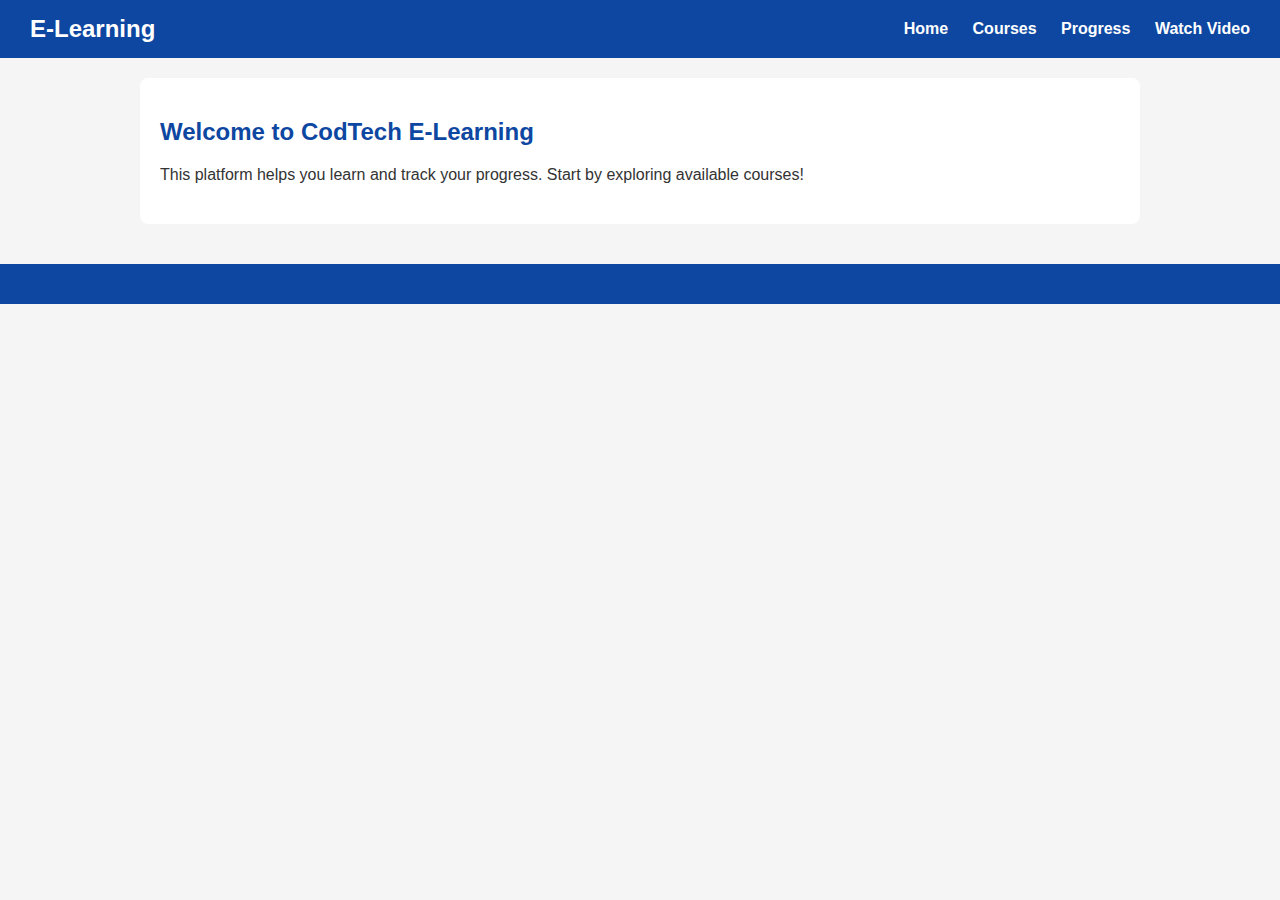
<file: index.html>
<!DOCTYPE html>
<html lang="en">
<head>
  <meta charset="UTF-8" />
  <title>E-Learning Platform</title>
  <link rel="stylesheet" href="style.css" />
</head>
<body>

<header>
  <h1>E-Learning</h1>
  <nav>
    <a href="index.html">Home</a>
    <a href="courses.html">Courses</a>
    <a href="progress.html">Progress</a>
    <a href="video.html">Watch Video</a>
  </nav>
</header>

<div class="container">
  <h2>Welcome to CodTech E-Learning</h2>
  <p>This platform helps you learn and track your progress. Start by exploring available courses!</p>
</div>

<footer>
  
</footer>

</body>
</html>
</file>
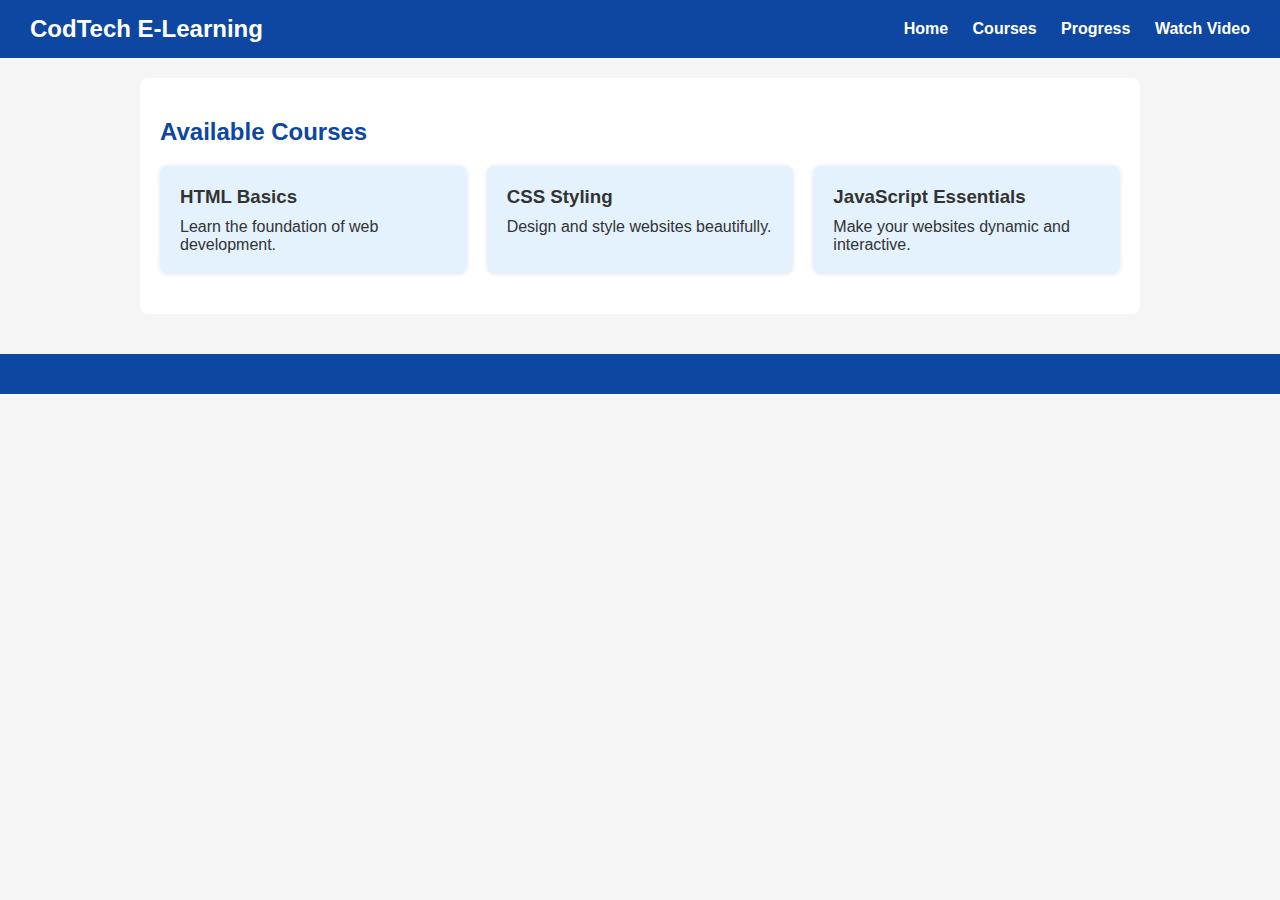
<file: courses.html>
<!DOCTYPE html>
<html lang="en">
<head>
  <meta charset="UTF-8" />
  <title>Courses</title>
  <link rel="stylesheet" href="style.css" />
</head>
<body>

<header>
  <h1>CodTech E-Learning</h1>
  <nav>
    <a href="index.html">Home</a>
    <a href="courses.html">Courses</a>
    <a href="progress.html">Progress</a>
    <a href="video.html">Watch Video</a>
  </nav>
</header>

<div class="container">
  <h2>Available Courses</h2>
  <div class="course-list">
    <div class="course-card">
      <h3>HTML Basics</h3>
      <p>Learn the foundation of web development.</p>
    </div>
    <div class="course-card">
      <h3>CSS Styling</h3>
      <p>Design and style websites beautifully.</p>
    </div>
    <div class="course-card">
      <h3>JavaScript Essentials</h3>
      <p>Make your websites dynamic and interactive.</p>
    </div>
  </div>
</div>

<footer>
 
</footer>

</body>
</html>
</file>
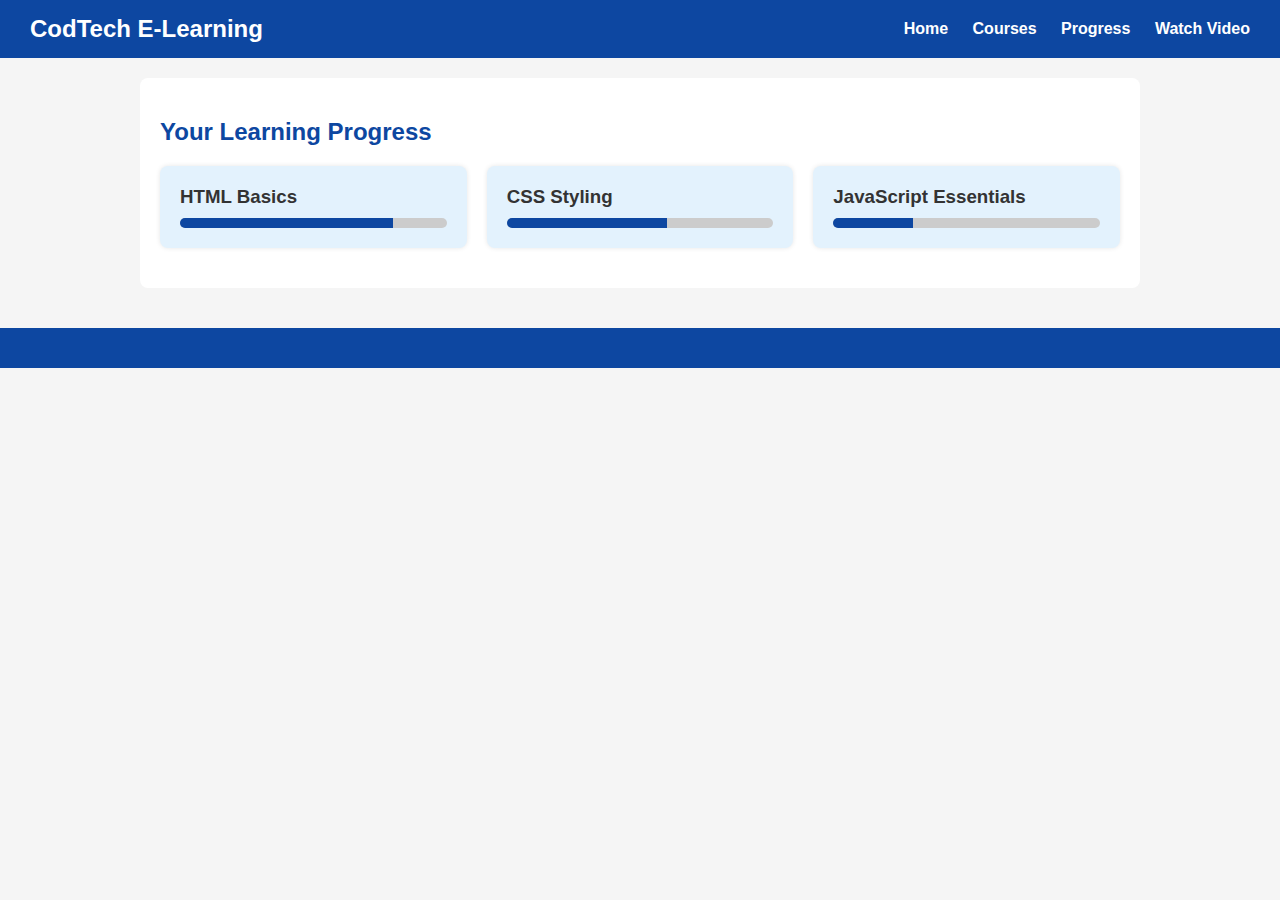
<file: progress.html>
<!DOCTYPE html>
<html lang="en">
<head>
  <meta charset="UTF-8" />
  <title>Progress Tracker</title>
  <link rel="stylesheet" href="style.css" />
</head>
<body>

<header>
  <h1>CodTech E-Learning</h1>
  <nav>
    <a href="index.html">Home</a>
    <a href="courses.html">Courses</a>
    <a href="progress.html">Progress</a>
    <a href="video.html">Watch Video</a>
  </nav>
</header>

<div class="container">
  <h2>Your Learning Progress</h2>
  <div class="progress-list">
    <div class="progress-card">
      <h3>HTML Basics</h3>
      <div class="progress-bar">
        <div class="progress-bar-fill" style="width: 80%;"></div>
      </div>
    </div>
    <div class="progress-card">
      <h3>CSS Styling</h3>
      <div class="progress-bar">
        <div class="progress-bar-fill" style="width: 60%;"></div>
      </div>
    </div>
    <div class="progress-card">
      <h3>JavaScript Essentials</h3>
      <div class="progress-bar">
        <div class="progress-bar-fill" style="width: 30%;"></div>
      </div>
    </div>
  </div>
</div>

<footer>
  
</footer>

</body>
</html>
</file>
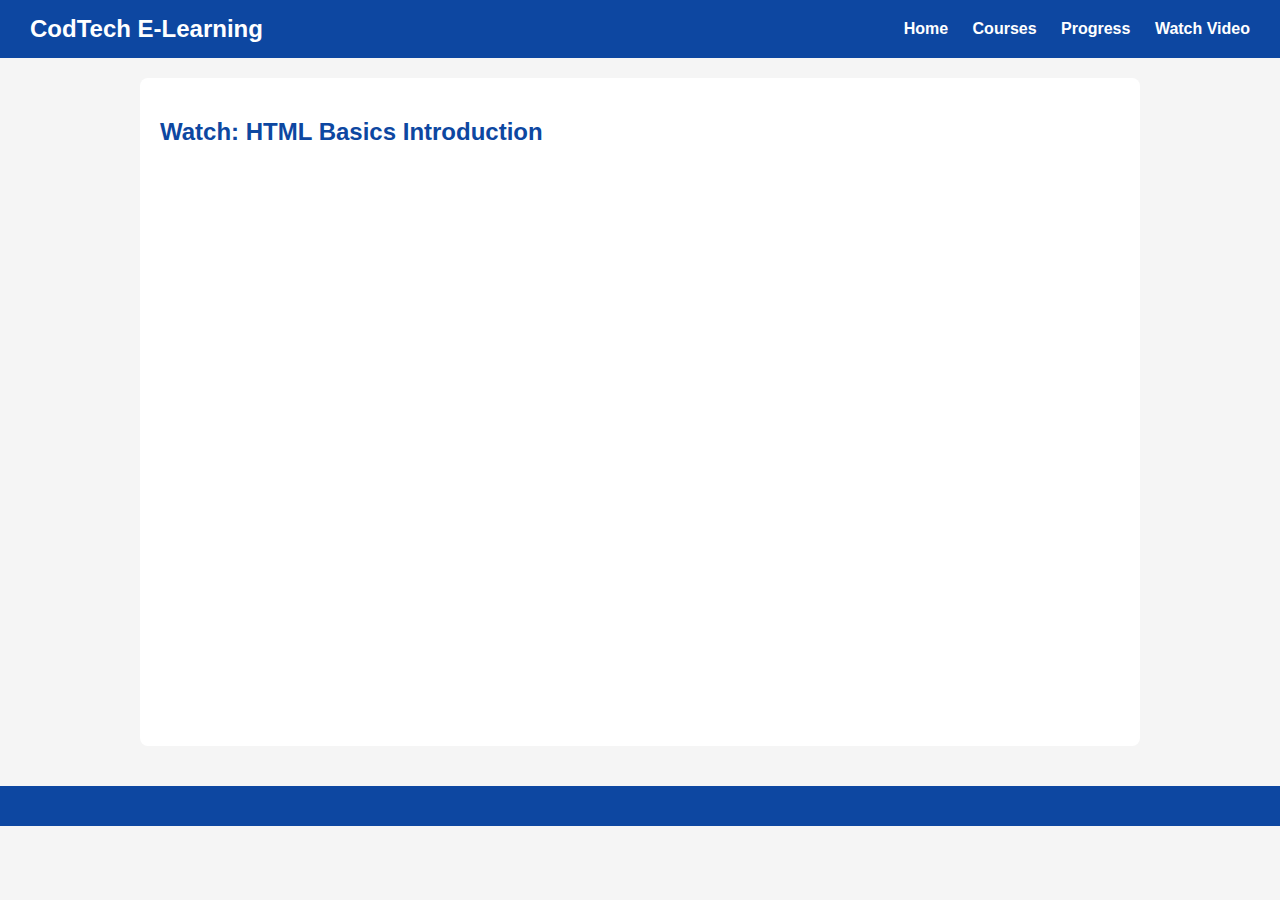
<file: video.html>
<!DOCTYPE html>
<html lang="en">
<head>
  <meta charset="UTF-8" />
  <title>Course Video</title>
  <link rel="stylesheet" href="style.css" />
</head>
<body>

<header>
  <h1>CodTech E-Learning</h1>
  <nav>
    <a href="index.html">Home</a>
    <a href="courses.html">Courses</a>
    <a href="progress.html">Progress</a>
    <a href="video.html">Watch Video</a>
  </nav>
</header>

<div class="container">
  <h2>Watch: HTML Basics Introduction</h2>
  <div class="video-container">
    <iframe 
      src="https://www.youtube.com/embed/qz0aGYrrlhU" 
      frameborder="0" 
      allowfullscreen>
    </iframe>
  </div>
</div>

<footer>
  
</footer>

</body>
</html>
</file>
<file: style.css>
* {
  margin: 0;
  padding: 0;
  box-sizing: border-box;
}

body {
  font-family: 'Segoe UI', sans-serif;
  background-color: #f5f5f5;
  color: #333;
}

header {
  background: #0d47a1;
  color: white;
  padding: 15px 30px;
  display: flex;
  justify-content: space-between;
  align-items: center;
}

header h1 {
  font-size: 24px;
}

nav a {
  color: white;
  margin-left: 20px;
  text-decoration: none;
  font-weight: bold;
}

.container {
  padding: 40px 20px;
  max-width: 1000px;
  margin: auto;
  background: white;
  margin-top: 20px;
  border-radius: 8px;
}

h2 {
  margin-bottom: 20px;
  color: #0d47a1;
}

.course-list, .progress-list {
  display: grid;
  gap: 20px;
  grid-template-columns: repeat(auto-fit, minmax(250px, 1fr));
}

.course-card, .progress-card {
  padding: 20px;
  background: #e3f2fd;
  border-radius: 8px;
  box-shadow: 0 0 5px rgba(0,0,0,0.1);
}

.course-card h3, .progress-card h3 {
  margin-bottom: 10px;
}

.progress-bar {
  height: 10px;
  background: #ccc;
  border-radius: 10px;
  overflow: hidden;
}

.progress-bar-fill {
  height: 100%;
  background: #0d47a1;
}

.video-container {
  position: relative;
  padding-bottom: 56.25%;
  height: 0;
  margin-top: 20px;
}

.video-container iframe {
  position: absolute;
  width: 100%;
  height: 100%;
}

footer {
  text-align: center;
  padding: 20px;
  background: #0d47a1;
  color: white;
  margin-top: 40px;
}
</file>
